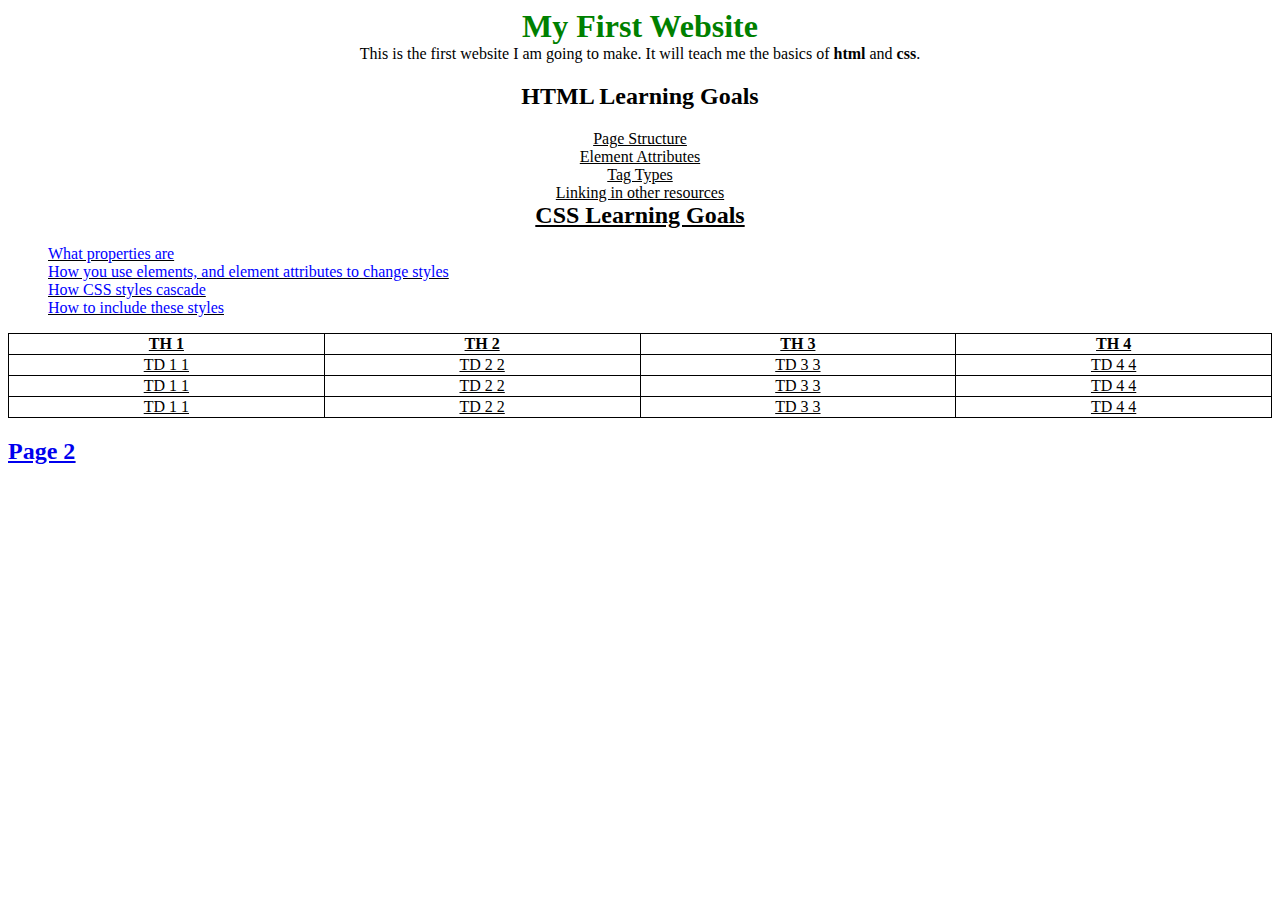
<file: index.html>
<!DOCTYPE html>
<html>
	<head>
		<meta charset="utf-8">
		<title>
			Demo Project
		</title>
		<link rel="stylesheet" href="./styles/style.css">
	</head>
	<body>
		<h1 class="center">My First Website</h1>
		<p class="center">
			This is the first website I am going to make.
			It will teach me the basics of <strong>html</strong> and <strong>css</strong>.
		</p>

		<div class="center">
			<h2>HTML Learning Goals</h2>
			<u class="center-list"l>
				<li class="html-list">Page Structure</li>
				<li class="html-list">Element Attributes</li>
				<li class="html-list">Tag Types</li>
				<li class="html-list">Linking in other resources</li>
			</ul>
		</div>
		<h2 class="center">CSS Learning Goals</h2>
			<ul>
				<li class="css-list">What properties are</li>
				<li class="css-list">How you use elements, and element attributes to change styles</li>
				<li class="css-list">How CSS styles cascade</li>
				<li class="css-list">How to include these styles</li>
			</ul>
			<table class="center">
				<tr>
					<th>TH 1</th>
					<th>TH 2</th>
					<th>TH 3</th>
					<th>TH 4</th>
				</tr>
				<tr>
					<td>TD 1 1</td>
					<td>TD 2 2</td>
					<td>TD 3 3</td>
					<td>TD 4 4</td>
				</tr>
				<tr>
					<td>TD 1 1</td>
					<td>TD 2 2</td>
					<td>TD 3 3</td>
					<td>TD 4 4</td>
				</tr>
				<tr>
					<td>TD 1 1</td>
					<td>TD 2 2</td>
					<td>TD 3 3</td>
					<td>TD 4 4</td>
				</tr>
			</table>
			<h2><a href="./page2.html">Page 2</a></h2>
		</div>
	</body>
</html>
</file>
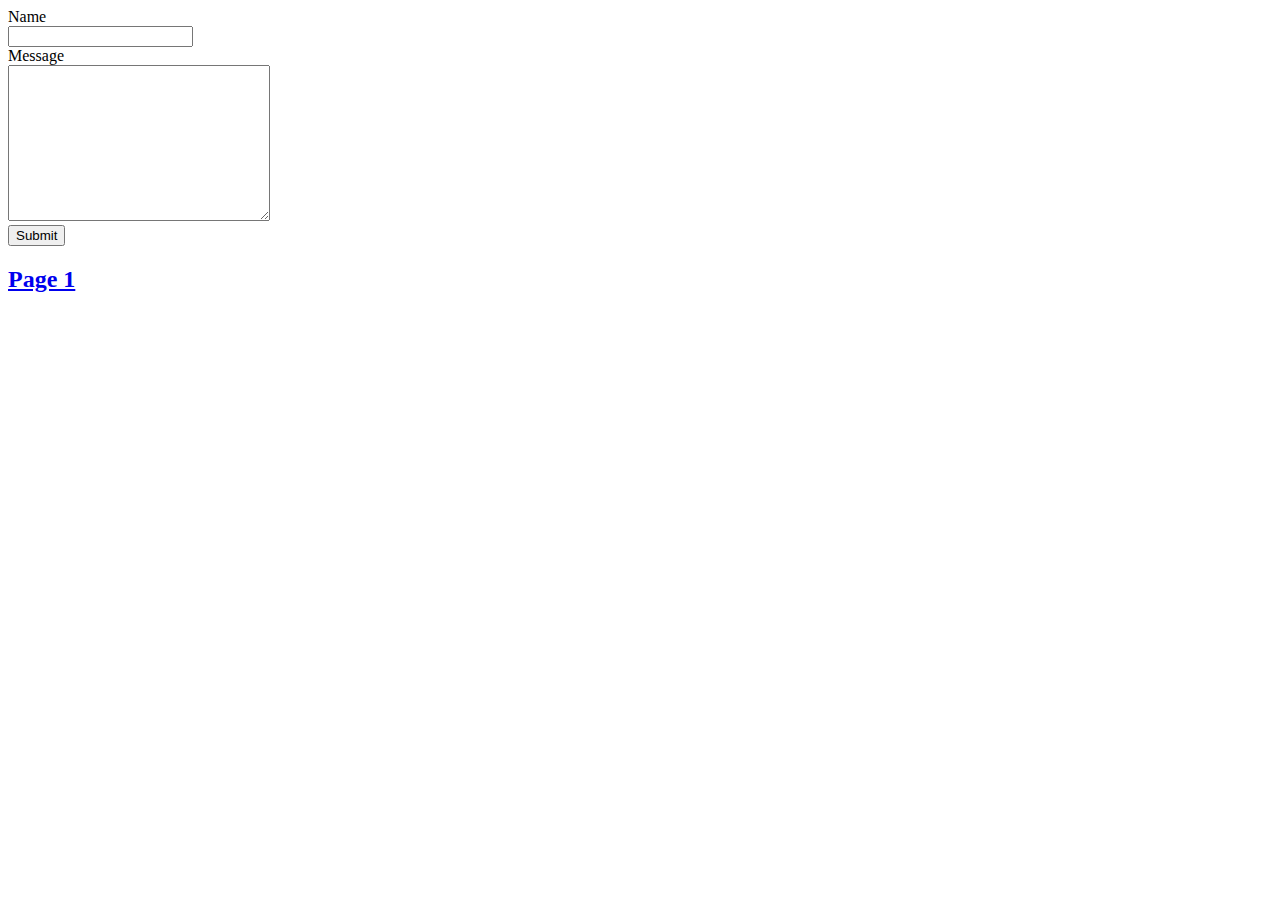
<file: page2.html>
<!DOCTYPE html>
<html lang="en">
	<head>
		<meta charset="UTF-8">
		<title>Page 2</title>
		<link rel="stylesheet" href="./styles/style.css">
	</head>
	<body>
		<form action="#">
			<div>
				<label for="name">Name</label>
				<input type="text" name="name" id="name">
			</div>
			<div>
				<label for="message">Message</label>
				<textarea name="message" id="message" cols="30" rows="10"></textarea>
			</div>
			<div>
				<button type="submit">Submit</button>
			</div>
			</div>
		</form>
		<h2><a href="index.html">Page 1</a> </h2>
	</body>
</html>
</file>
<file: styles/style.css>
h1 {
	color:green;
}

li {
	list-style: none;
}

table {
	border-collapse: collapse;
}

table, td, th {
	border: 1px solid black;
}

.html-list {
	list-style-type:square;
}

.css-list {
	color: blue;
}

.center {
	width: 100%;
	margin: auto;
	text-align: center;
}

.center-list {
	width: 50%
	list-style-position: inside;
	text-align: left
	display: inlie-block;
}

input, label {
	display: block;
	margin-: .3em;

}
</file>
